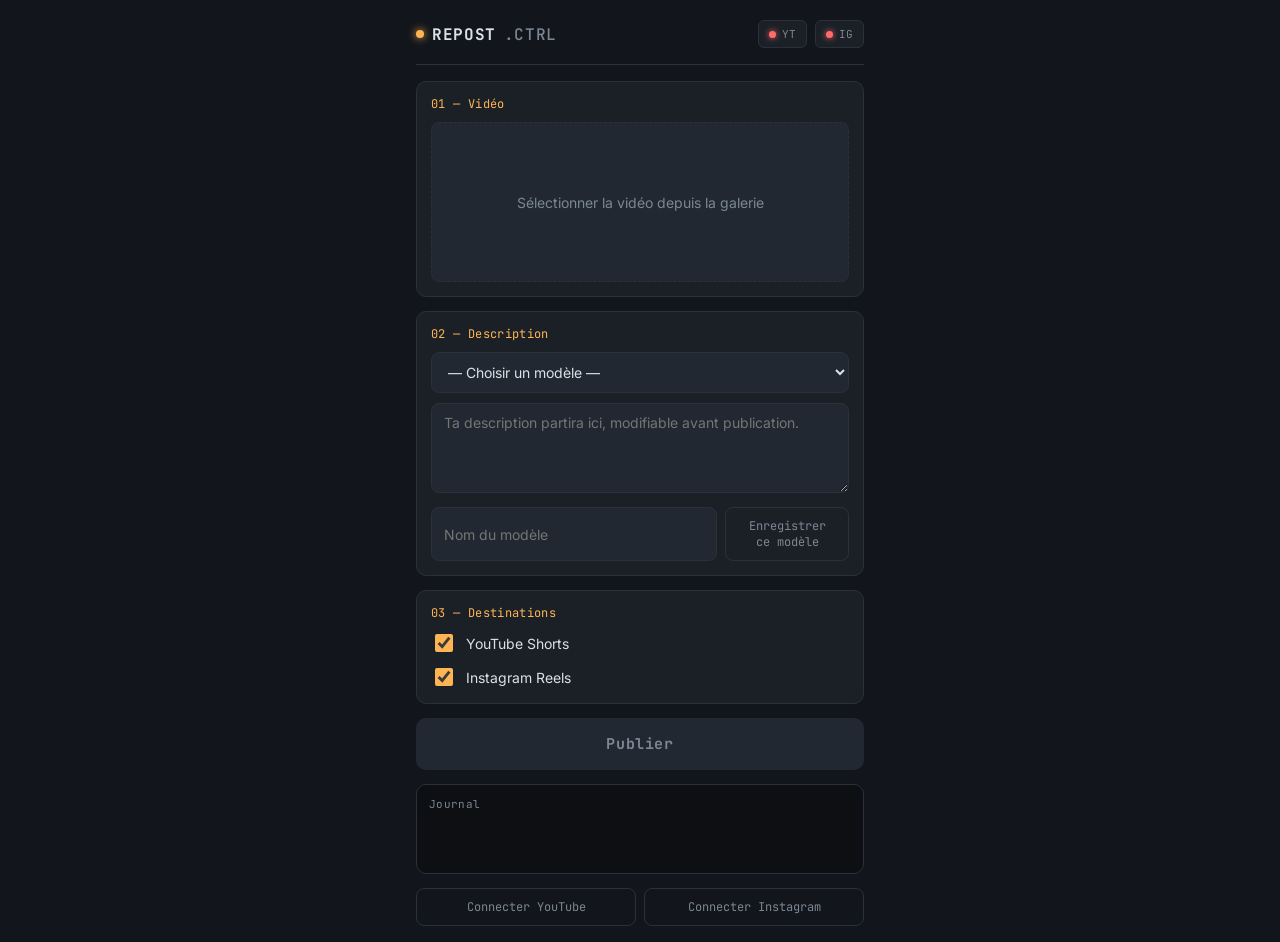
<file: index.html>
<!DOCTYPE html>
<html lang="fr">
<head>
<meta charset="UTF-8">
<meta name="viewport" content="width=device-width, initial-scale=1, viewport-fit=cover">
<title>Repost — TikTok → YouTube / Instagram</title>
<meta name="theme-color" content="#14171c">
<link rel="manifest" href="manifest.json">
<link rel="icon" href="icons/icon.svg" type="image/svg+xml">
<link rel="apple-touch-icon" href="icons/icon-192.png">
<link rel="stylesheet" href="style.css">
</head>
<body>

<div class="panel">
  <header class="panel-header">
    <div class="brand">
      <span class="brand-dot"></span>
      REPOST<span class="brand-sub">.CTRL</span>
    </div>
    <div class="status-strip">
      <button class="led" id="led-youtube" data-service="youtube" title="YouTube">
        <span class="led-light"></span>YT
      </button>
      <button class="led" id="led-instagram" data-service="instagram" title="Instagram">
        <span class="led-light"></span>IG
      </button>
    </div>
  </header>

  <main>
    <section class="card">
      <label class="field-label" for="file-input">01 — Vidéo</label>
      <label class="dropzone" id="dropzone" for="file-input">
        <span id="dropzone-text">Sélectionner la vidéo depuis la galerie</span>
        <video id="preview" playsinline muted style="display:none"></video>
      </label>
      <input type="file" id="file-input" accept="video/*" hidden>
    </section>

    <section class="card">
      <label class="field-label" for="preset-select">02 — Description</label>
      <select id="preset-select">
        <option value="">— Choisir un modèle —</option>
      </select>
      <textarea id="caption-text" rows="4" placeholder="Ta description partira ici, modifiable avant publication."></textarea>
      <div class="preset-actions">
        <input type="text" id="preset-name" placeholder="Nom du modèle">
        <button class="btn-ghost" id="save-preset">Enregistrer ce modèle</button>
      </div>
    </section>

    <section class="card">
      <label class="field-label">03 — Destinations</label>
      <div class="targets">
        <label class="target-toggle"><input type="checkbox" id="target-youtube" checked> YouTube Shorts</label>
        <label class="target-toggle"><input type="checkbox" id="target-instagram" checked> Instagram Reels</label>
      </div>
    </section>

    <button class="btn-publish" id="publish-btn" disabled>Publier</button>

    <section class="log-panel" id="log-panel">
      <div class="log-title">Journal</div>
      <div class="log-body" id="log-body"></div>
    </section>
  </main>

  <footer class="connect-footer">
    <button class="btn-ghost" id="connect-youtube">Connecter YouTube</button>
    <button class="btn-ghost" id="connect-instagram">Connecter Instagram</button>
  </footer>
</div>

<script src="config.js"></script>
<script src="app.js"></script>
</body>
</html>
</file>
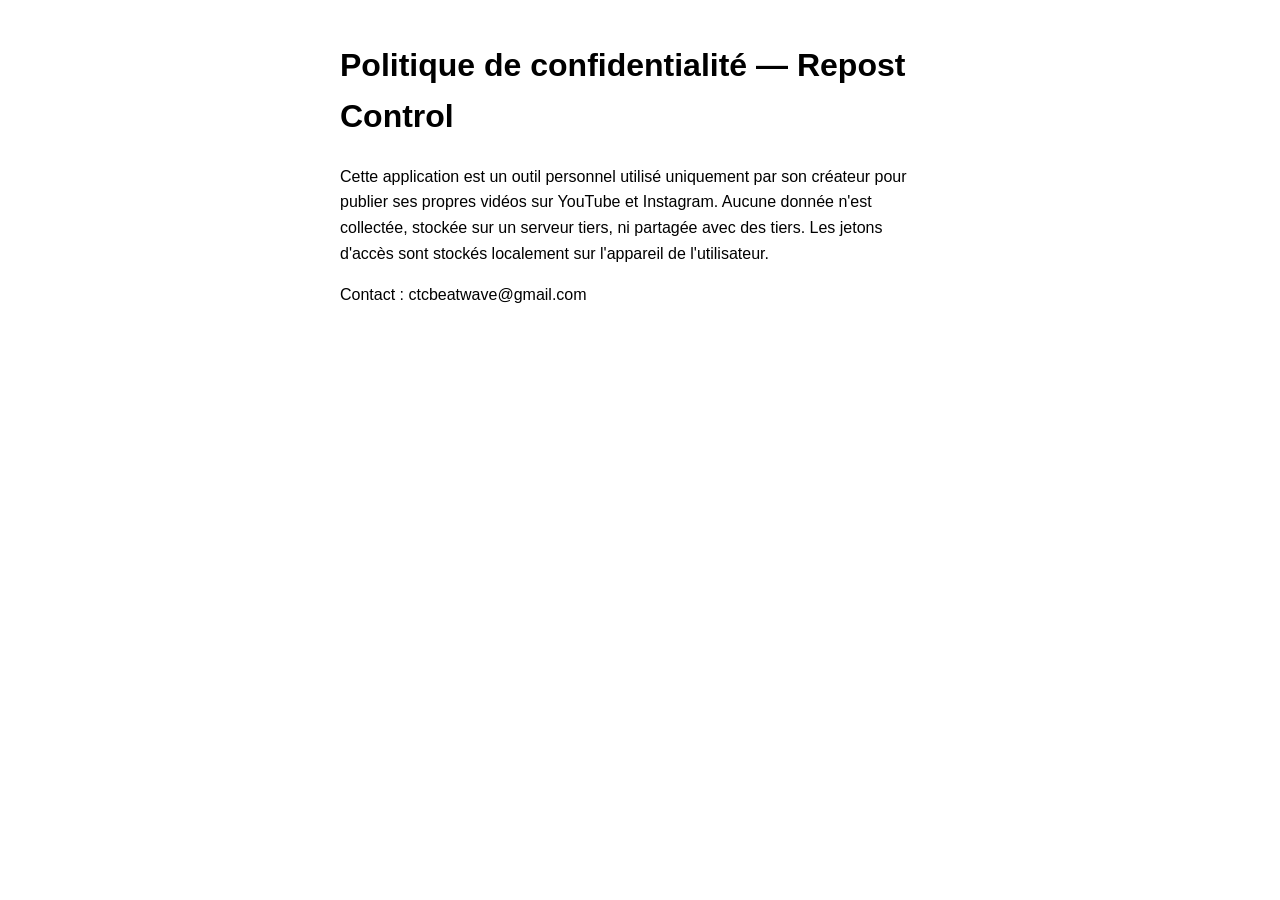
<file: privacy.html>
<!DOCTYPE html>
<html lang="fr">
<head><meta charset="UTF-8"><title>Politique de confidentialité</title></head>
<body style="font-family:sans-serif; max-width:600px; margin:40px auto; line-height:1.6;">
<h1>Politique de confidentialité — Repost Control</h1>
<p>Cette application est un outil personnel utilisé uniquement par son créateur pour publier ses propres vidéos sur YouTube et Instagram. Aucune donnée n'est collectée, stockée sur un serveur tiers, ni partagée avec des tiers. Les jetons d'accès sont stockés localement sur l'appareil de l'utilisateur.</p>
<p>Contact : ctcbeatwave@gmail.com</p>
</body>
</html>
</file>
<file: style.css>
@import url('https://fonts.googleapis.com/css2?family=JetBrains+Mono:wght@400;500;700&family=Inter:wght@400;500;600&display=swap');

:root{
  --bg: #12151b;
  --panel: #1b2027;
  --panel-raised: #212831;
  --border: #2a313c;
  --text: #dbe1e8;
  --text-dim: #7c8794;
  --amber: #ffb454;
  --amber-dim: #7a5a2c;
  --green: #6bcf7f;
  --red: #ff6b6b;
  --mono: 'JetBrains Mono', ui-monospace, monospace;
  --sans: 'Inter', system-ui, sans-serif;
}

*{ box-sizing: border-box; }

html, body{
  margin:0; padding:0;
  background: var(--bg);
  color: var(--text);
  font-family: var(--sans);
  min-height: 100vh;
}

.panel{
  max-width: 480px;
  margin: 0 auto;
  min-height: 100vh;
  display: flex;
  flex-direction: column;
  padding: env(safe-area-inset-top) 16px calc(env(safe-area-inset-bottom) + 16px);
}

.panel-header{
  display:flex; align-items:center; justify-content:space-between;
  padding: 20px 0 16px;
  border-bottom: 1px solid var(--border);
}

.brand{
  font-family: var(--mono);
  font-weight: 700;
  letter-spacing: 0.04em;
  font-size: 16px;
  color: var(--text);
  display:flex; align-items:center; gap:8px;
}
.brand-dot{
  width:8px; height:8px; border-radius:50%;
  background: var(--amber);
  box-shadow: 0 0 8px var(--amber);
}
.brand-sub{ color: var(--text-dim); font-weight:500; }

.status-strip{ display:flex; gap:8px; }
.led{
  font-family: var(--mono);
  font-size: 11px;
  color: var(--text-dim);
  background: var(--panel);
  border: 1px solid var(--border);
  border-radius: 6px;
  padding: 6px 10px;
  display:flex; align-items:center; gap:6px;
  cursor: default;
}
.led-light{
  width:7px; height:7px; border-radius:50%;
  background: var(--red);
  box-shadow: 0 0 6px var(--red);
  transition: background .2s, box-shadow .2s;
}
.led.connected .led-light{
  background: var(--green);
  box-shadow: 0 0 6px var(--green);
}
.led.connected{ color: var(--text); }

main{ flex:1; display:flex; flex-direction:column; gap:14px; padding-top:16px; }

.card{
  background: var(--panel);
  border: 1px solid var(--border);
  border-radius: 10px;
  padding: 14px;
}

.field-label{
  font-family: var(--mono);
  font-size: 12px;
  color: var(--amber);
  letter-spacing: 0.03em;
  display:block;
  margin-bottom: 10px;
}

.dropzone{
  display:flex; align-items:center; justify-content:center;
  min-height: 160px;
  border: 1px dashed var(--border);
  border-radius: 8px;
  background: var(--panel-raised);
  color: var(--text-dim);
  font-size: 14px;
  text-align:center;
  padding: 12px;
  cursor: pointer;
}
.dropzone video{ max-width:100%; max-height: 260px; border-radius:6px; }

select, textarea, input[type="text"]{
  width:100%;
  background: var(--panel-raised);
  border: 1px solid var(--border);
  color: var(--text);
  border-radius: 8px;
  padding: 10px 12px;
  font-family: var(--sans);
  font-size: 14px;
  margin-bottom: 10px;
}
textarea{ resize: vertical; }

.preset-actions{ display:flex; gap:8px; }
.preset-actions input{ margin-bottom:0; }

.targets{ display:flex; flex-direction:column; gap:10px; }
.target-toggle{ display:flex; align-items:center; gap:10px; font-size:14px; }
.target-toggle input{ width:18px; height:18px; accent-color: var(--amber); }

.btn-publish{
  font-family: var(--mono);
  font-weight:700;
  letter-spacing:0.04em;
  font-size: 15px;
  background: var(--amber);
  color: #1a1206;
  border:none;
  border-radius: 10px;
  padding: 16px;
  cursor: pointer;
}
.btn-publish:disabled{
  background: var(--panel-raised);
  color: var(--text-dim);
  cursor: not-allowed;
}

.btn-ghost{
  font-family: var(--mono);
  font-size: 12px;
  background: transparent;
  color: var(--text-dim);
  border: 1px solid var(--border);
  border-radius: 8px;
  padding: 10px 12px;
  cursor: pointer;
}
.btn-ghost:active{ background: var(--panel-raised); }

.connect-footer{
  display:flex; gap:8px;
  padding-top: 14px;
}
.connect-footer button{ flex:1; }

.log-panel{
  background: #0d0f13;
  border: 1px solid var(--border);
  border-radius: 10px;
  padding: 12px;
  min-height: 90px;
}
.log-title{
  font-family: var(--mono);
  font-size: 11px;
  color: var(--text-dim);
  margin-bottom: 8px;
  letter-spacing: 0.03em;
}
.log-body{
  font-family: var(--mono);
  font-size: 12px;
  color: var(--text-dim);
  line-height: 1.6;
  white-space: pre-wrap;
  max-height: 160px;
  overflow-y: auto;
}
.log-body .ok{ color: var(--green); }
.log-body .err{ color: var(--red); }
.log-body .info{ color: var(--amber); }
</file>
